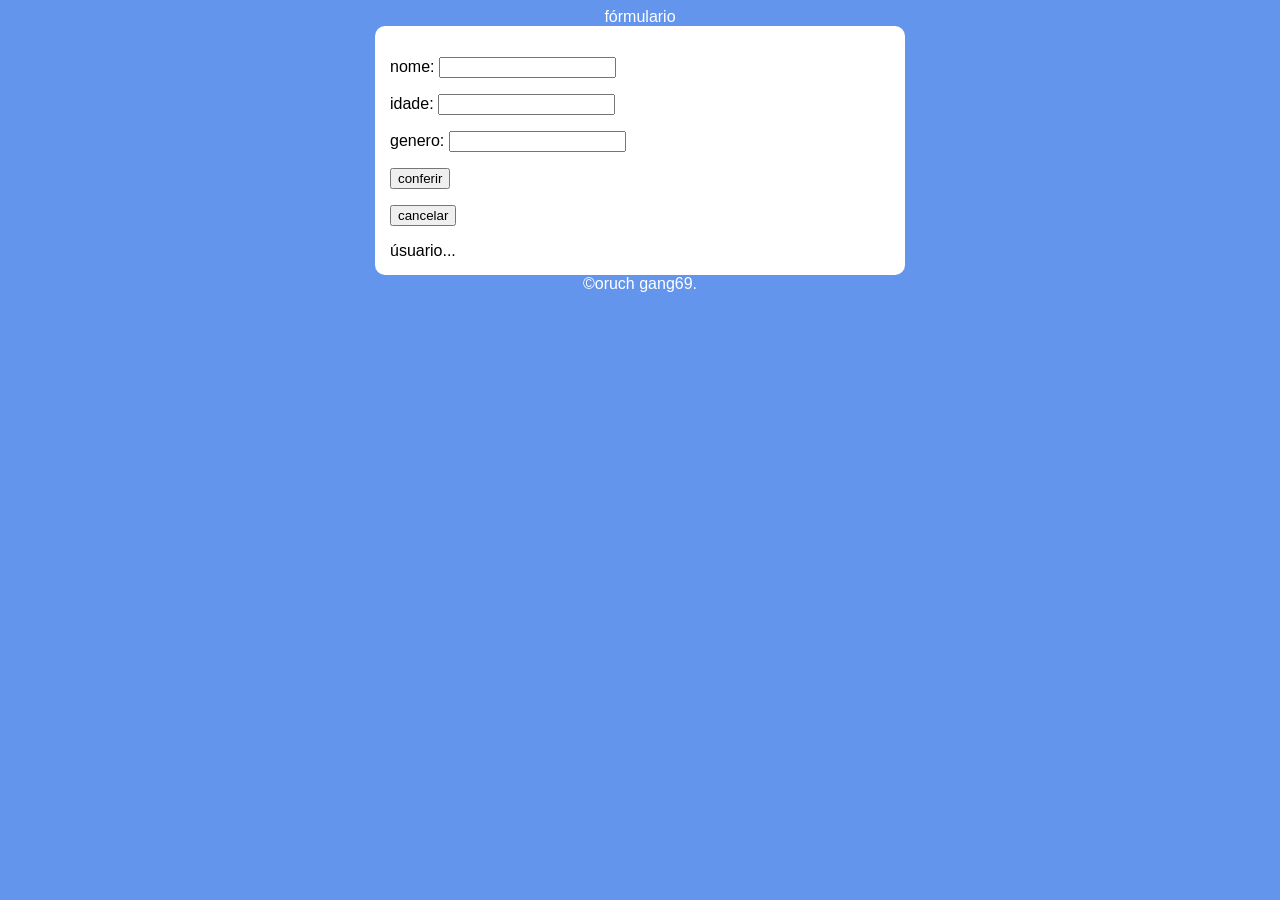
<file: prática/index.html>
<!DOCTYPE html>
<html lang="pt-ang">
<head>
    <meta charset="UTF-8">
    <meta name="viewport" content="width=device-width, initial-scale=1.0">
    <title>prática de </title>
    <link rel="stylesheet" href="style.css">
</head>
<body>
    <header>
        fórmulario
    </header>

    <section>

        <div id="cadastro">
        <p>nome: <input type="textn" name="nome" id="nome"></p>
        <p>idade: <input type="texti" name="idade" id="idade"></p>
        <p>genero: <input type="txtg" name="genero" id="genero"></p>
        <p><input type="button" value="conferir" onclick="carregar()"> </p>
        <p><input type="button" value="cancelar" onclick="carregar()"></p>    
         </div>

        <div id="res">

            úsuario...

           
        </div>
    </section>

    <footer>
        &copy;oruch gang69.
    </footer>

    <script src="script.js"></script>
    
</body>
</html>
</file>
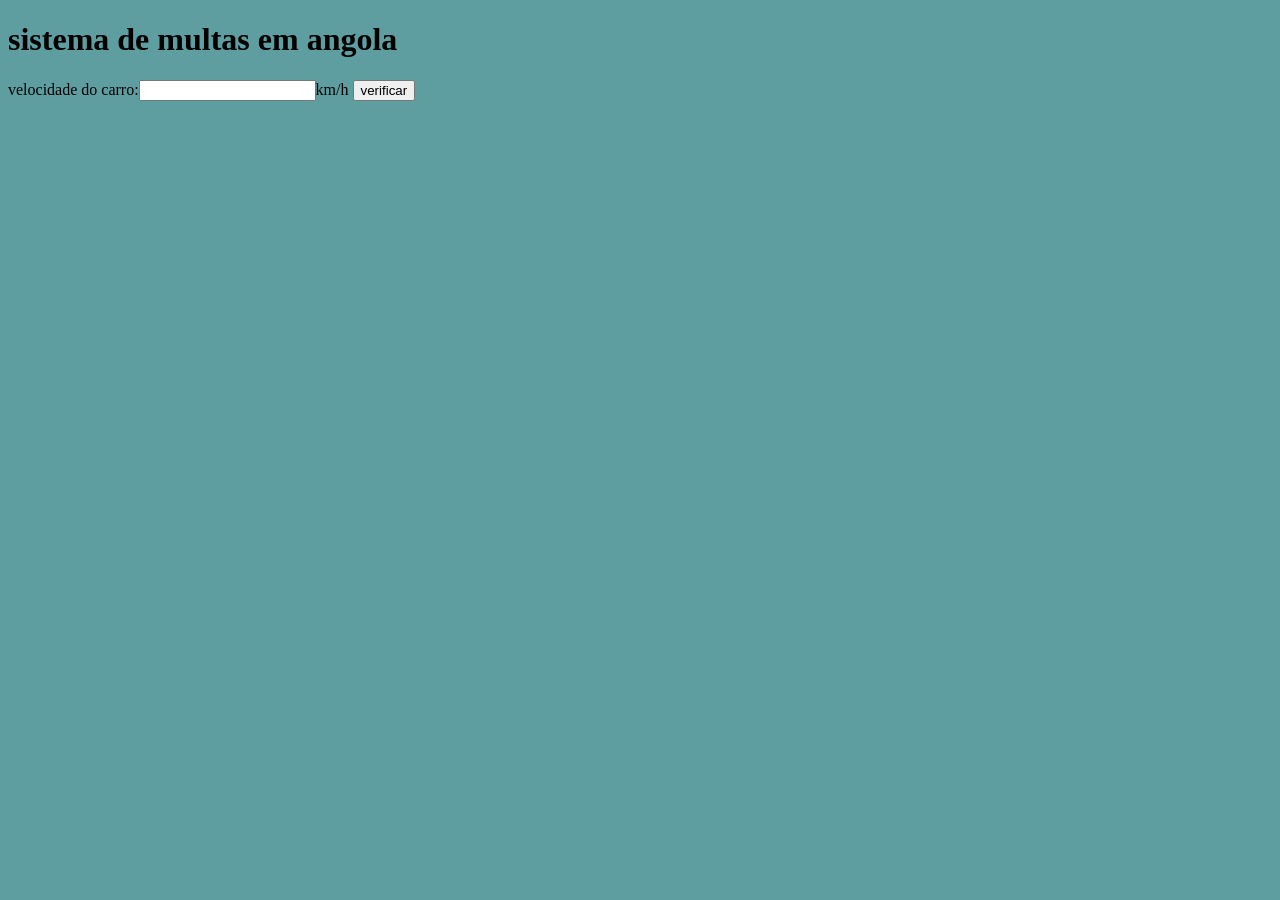
<file: aulas/condicoes_01/condicao_web.html>
<!DOCTYPE html>
<html lang="en">
<head>
    <meta charset="UTF-8">
    <meta name="viewport" content="width=device-width, initial-scale=1.0">
    <title>detram</title>
    <style>
    body{
        background-color: cadetblue;
        
    }

    </style>
</head>
<body>
    <h1>sistema de multas em angola</h1>
     velocidade do carro:<input type="number" name="txtvel" id="txtvel">km/h
    <input type="button" value="verificar" onclick="calcular()">
     <div id="res">

     </div>
    
    <script>
        function calcular() {
          var txtv = window.document.querySelector("input#txtvel")
          var res = window.document.querySelector("div#res")
          var vel = Number(txtv.value)
          res.innerHTML = `a sua velocidade atual é de ${vel}KM/H`
          if (vel > 60){
            res.innerHTML += `<p> vc está multado por excesso de velocidade </p>`

          }


          
          


        }
    </script>
</body>
</html>
</file>
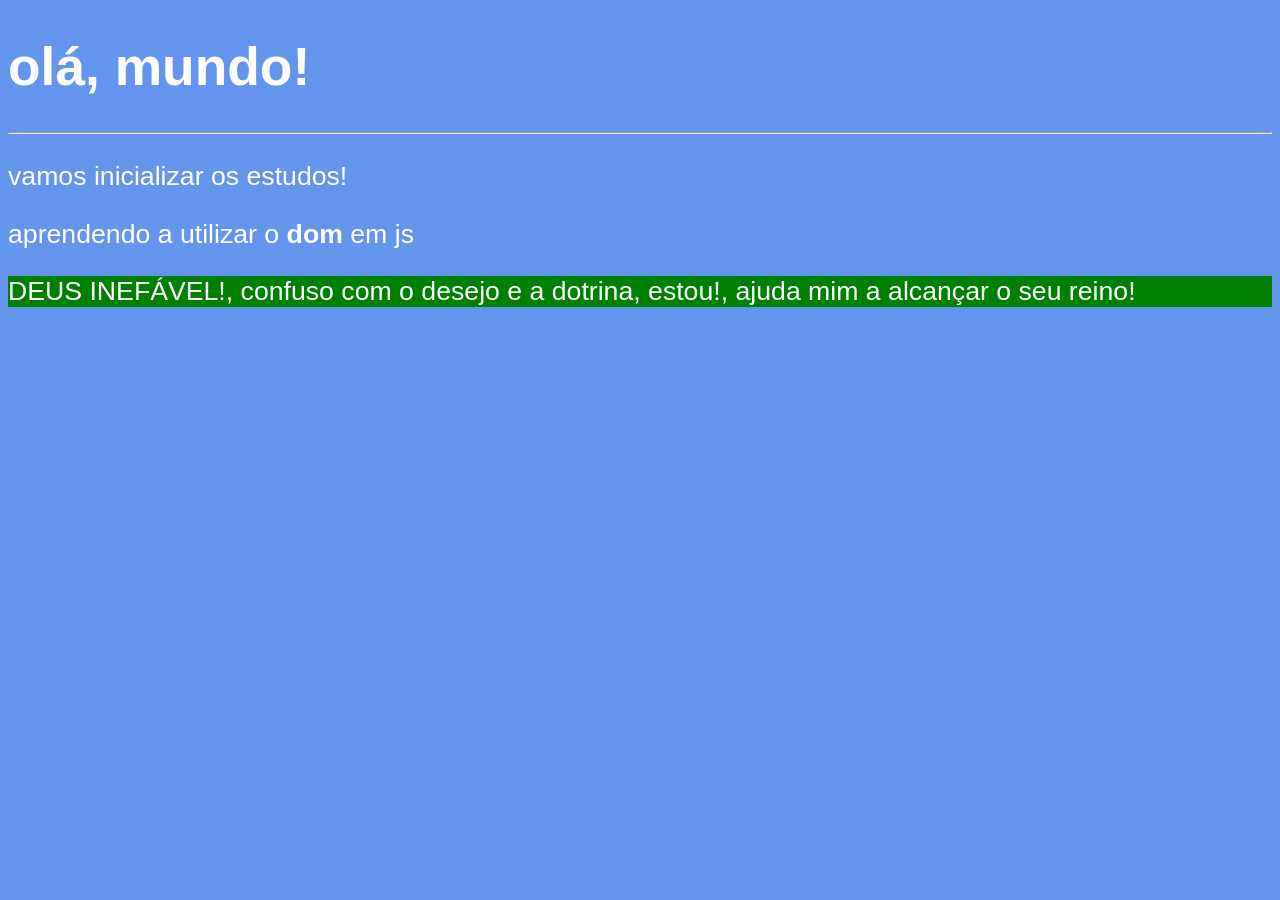
<file: aulas/estudo _do_dom/ex005.html>
<!DOCTYPE html>
<html lang="pt-ang">
<head>
    <meta charset="UTF-8">
    <meta name="viewport" content="width=device-width, initial-scale=1.0">
    <title>primeiros passos com dom</title>
    <style>
        body{
            background-color: cornflowerblue;
            color: white;
            font: normal 20pt arial;
        }
    </style>

</head>
<body>
    <h1>olá, mundo!</h1>
    <hr>
    <p>vamos inicializar os estudos!</p>
    <p>aprendendo a utilizar o <strong>dom</strong> em js</p>
    <div id = "msg"> clique em mim</div>
    <script>
        var p = window.document.getElementsByTagName("p")
        
        var d = window.document.getElementById("msg")

        d.style.background = " green"
        d.innerText = "DEUS INEFÁVEL!,  confuso com o desejo e a dotrina,  estou!, ajuda mim a alcançar o seu reino! "
        
        
    </script>
</body>
</html>
</file>
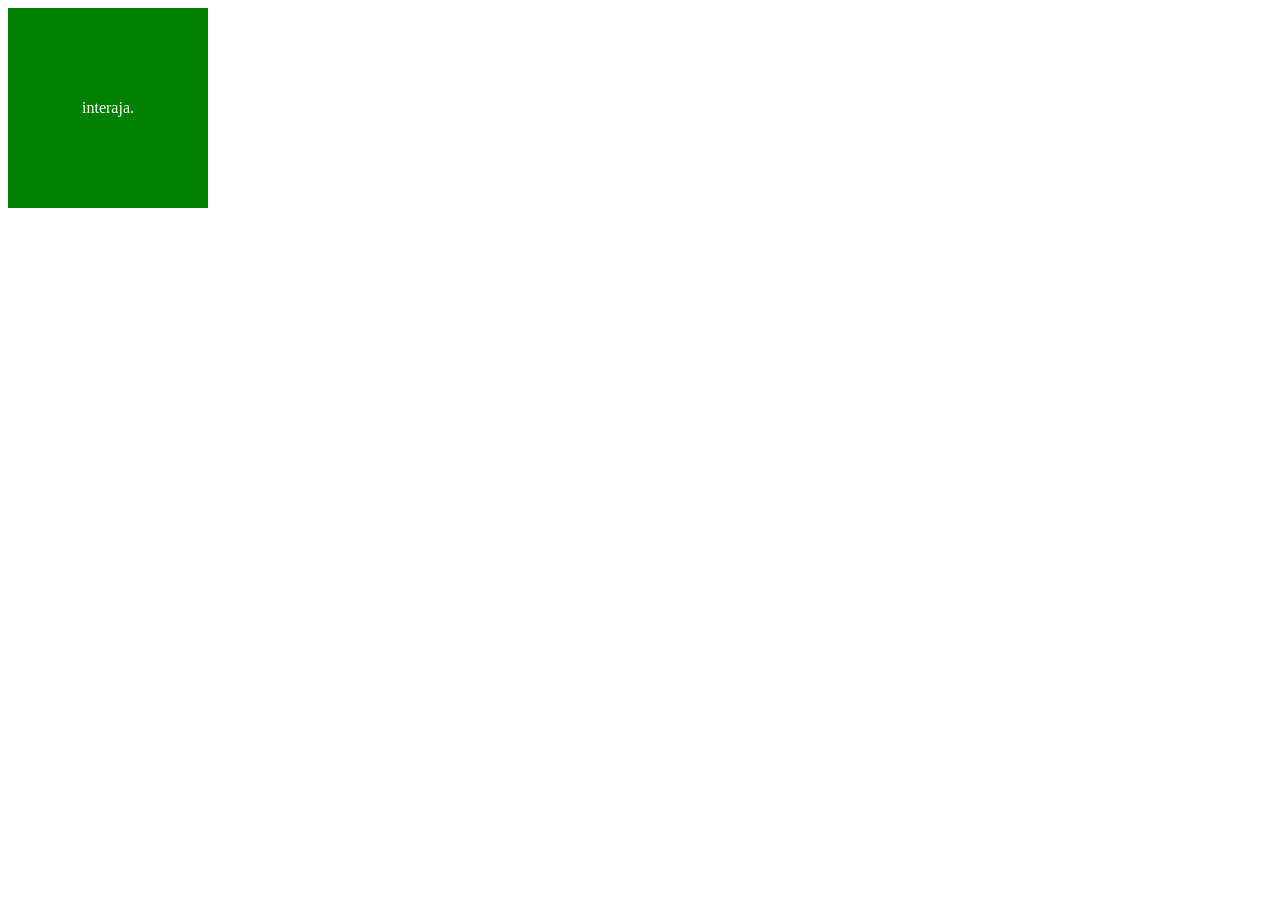
<file: aulas/funcoes/ex06.html>
<!DOCTYPE html>
<html lang="pt-ang">

<head>
    <meta charset="UTF-8">
    <meta name="viewport" content="width=device-width, initial-scale=1.0">
    <title>Document</title>
    <style>
        div#area {
            background-color: green;
            color: white;
            width: 200px;
            height: 200px;
            line-height: 200px;
            text-align: center;


        }
    </style>
</head>

<body>
    <div id="area">
        interaja.

    </div>

    <script>
        var a = window.document.getElementById("area")
        a.addEventListener("click",clicar)
        a.addEventListener("mouseenter",entrar)
        a.addEventListener("mouseout",sair)
    
        function clicar() {
            a.innerText = "clicou!"
            a.style.background = "blue"
        }
        function entrar() {
            a.innerText = "entrou!"
            a.style.background = "green"
        }
        function sair() {
            a.innerText = "saiu!"
            a.style.background = "red"
        }
    </script>

</body>

</html>
</file>
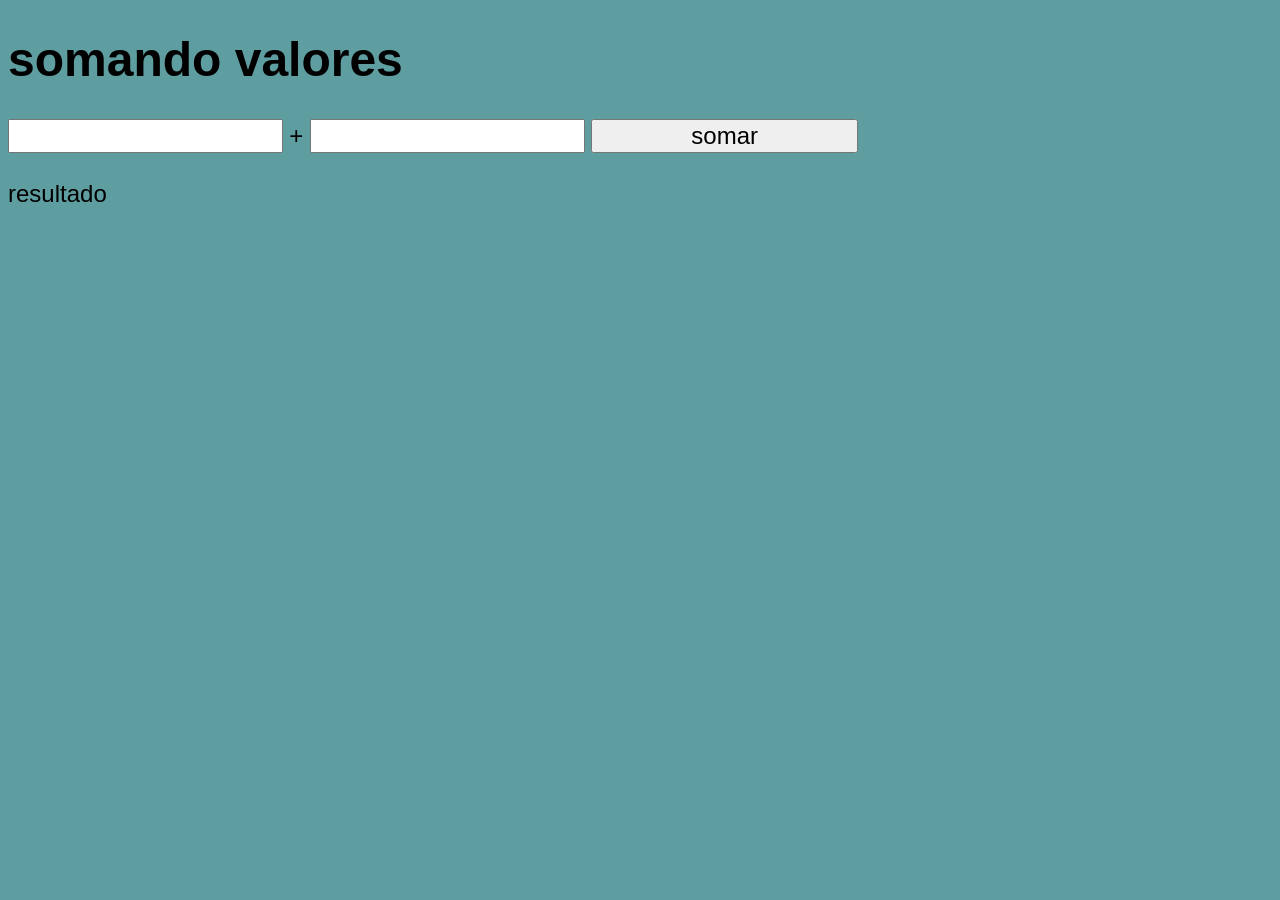
<file: aulas/funcoes/ex07.html>
<!DOCTYPE html>
<html lang="pt-ang">
<head>
    <meta charset="UTF-8">
    <meta name="viewport" content="width=device-width, initial-scale=1.0">
    <title>somando números</title>
    <style>
        body{
            font: normal 18pt arial;
            background-color: cadetblue;
        }
        input{
            font:normal 18pt arial;
            width: 200pt;
        }
        div#res{
            margin-top: 20pt;
        }

    </style>
</head>
<body>
    <h1>somando valores</h1>
    <input type="number" name="txtn1" id="txtn1"> +
    <input type="number" name="txtn2" id="txtn2">
    <input type="button" value="somar" onclick="somar">
    <div id="res">resultado</div>
    <script>
        function somar() {
            var tn1 = window.document.getElementById("txtn1")
            var tn2 = window.document.querySelector("input#txtn2")
            var res = window.documet.getElementById("res")
            var n1 = Number(tn1.value)
            var n2 = Number(tn2.value)
            var s = n1  +  n2
            res.innerHTML = `a soma entre ${n1} + ${n2} é igual a ${s}`
        }
    </script>
</body>
</html>
</file>
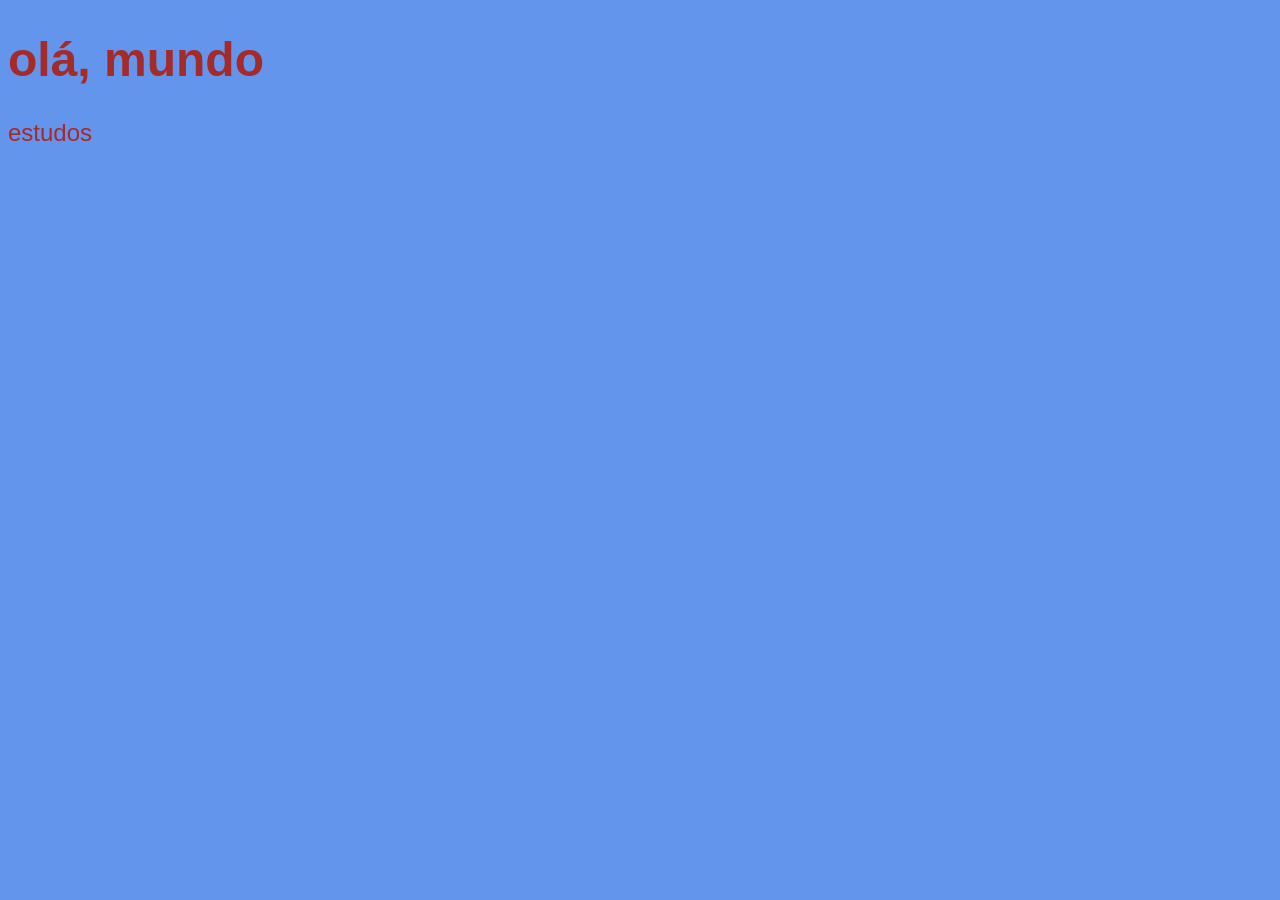
<file: aulas/primeiros_comandos/ex001.html>
<!DOCTYPE html>
<html lang="pt-ang">
<head>
    <meta charset="UTF-8">
    <meta name="viewport" content="width=device-width, initial-scale=1.0">
    <title>primeiros comandos em js</title>
    <style>
        body{
            font:normal 18pt arial;
            background-color: cornflowerblue;
            height: 200pt;
            width: 200pt;
            color: brown;
        }
    </style>
</head>
<body>
    <h1>olá, mundo</h1>
    <p>estudos</p>
    <script>
        window.alert("sem moleza")
        window.prompt("estamos conbinados oruch?")
        windom.confirm("trato feito?")
    </script>
</body>
</html>
</file>
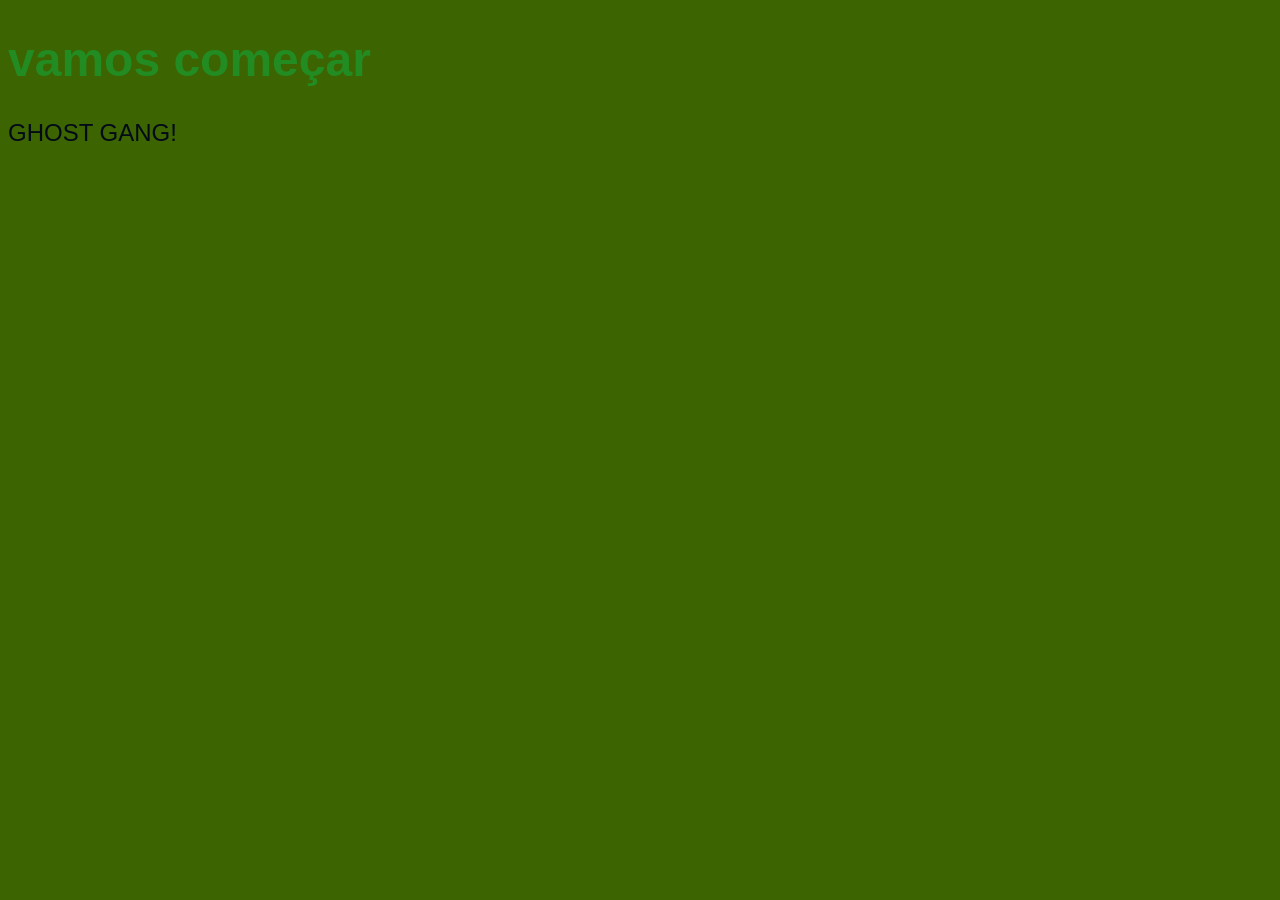
<file: aulas/somando_numeros/ex003.html>
<!DOCTYPE html>
<html lang="ept-ang">
<head>
    <meta charset="UTF-8">
    <meta name="viewport" content="width=device-width, initial-scale=1.0">
    <title>estudos</title>
    <style>
        body{
            font: normal 18pt arial;
            color: rgb(2, 10, 24);
            background-color: rgb(60, 100, 0);
        }
        h1{
            color: forestgreen;
        }
    </style>
</head>
<body>
    <h1>vamos começar</h1>
    <p>GHOST GANG!</p>
    <script>
        var n1 = Number(window.prompt("digite um número: "))
        var n2 =  Number(window.prompt("digite outro número: "))
        var s = n1 + n2
        window.alert(`a soma entre ${n1} e ${n2} é igual a ${s}`)
        //number + number = adição!
        //string + string = concatenação!
    </script>
    
</body>
</html>
</file>
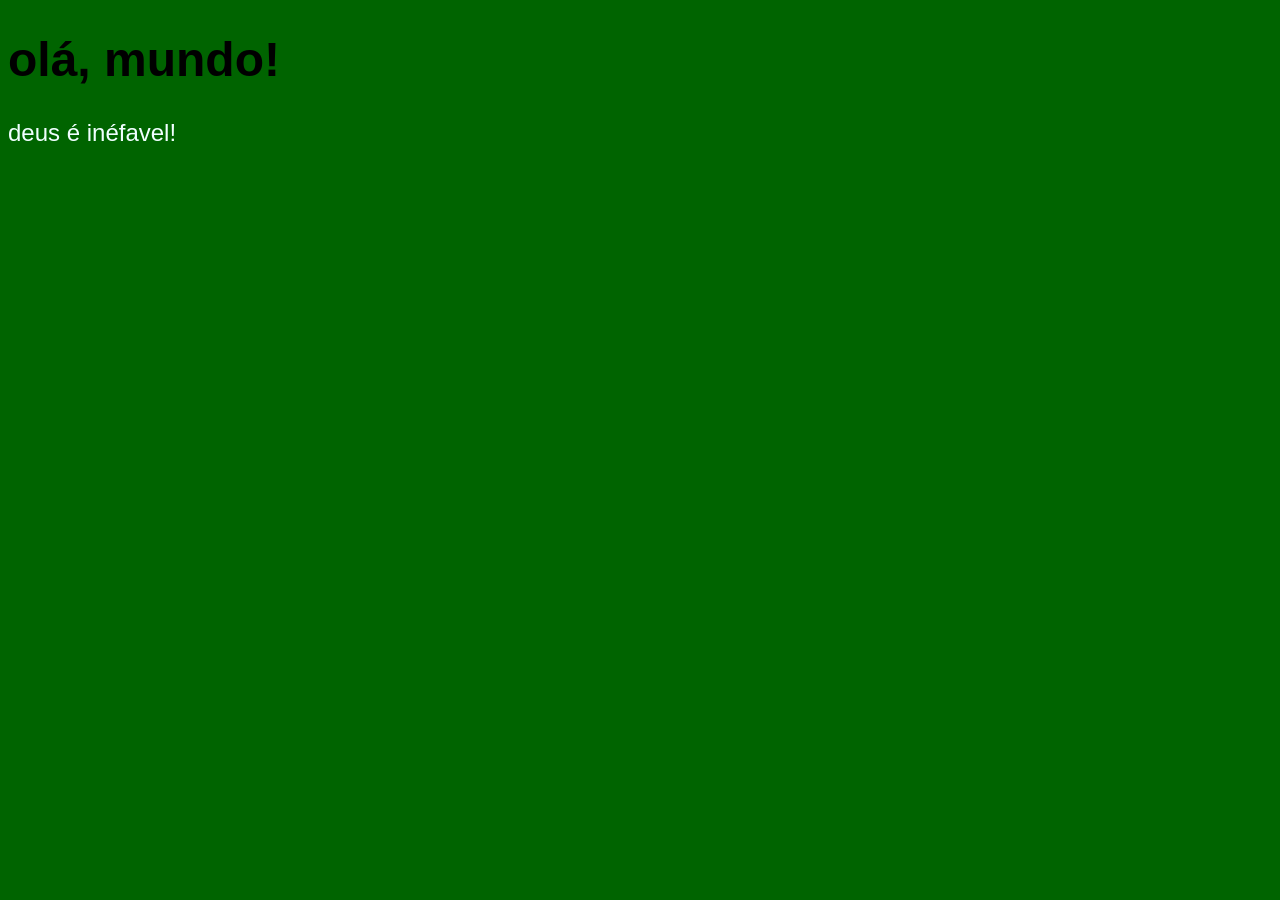
<file: aulas/variavel_concatenacao/ex002.html>
<!DOCTYPE html>
<html lang="pt-ang">
<head>
    <meta charset="UTF-8">
    <meta name="viewport" content="width=device-width, initial-scale=1.0">
    <title>Document</title>
    <style>
        body{
            font: normal 18pt arial;
            background-color: darkgreen;
            color: azure;


        }
        h1{
            color: black;
        }

    </style>
</head>
<body>
    <h1>olá, mundo!</h1>
    <p>deus é inéfavel!</p>
    <script>
        var nome = window.prompt("qual é o seu nome?")
        window.alert("é um prazer te conhecer, " + nome + "!")//concatenação.
    </script>
    
</body>
</html>
</file>
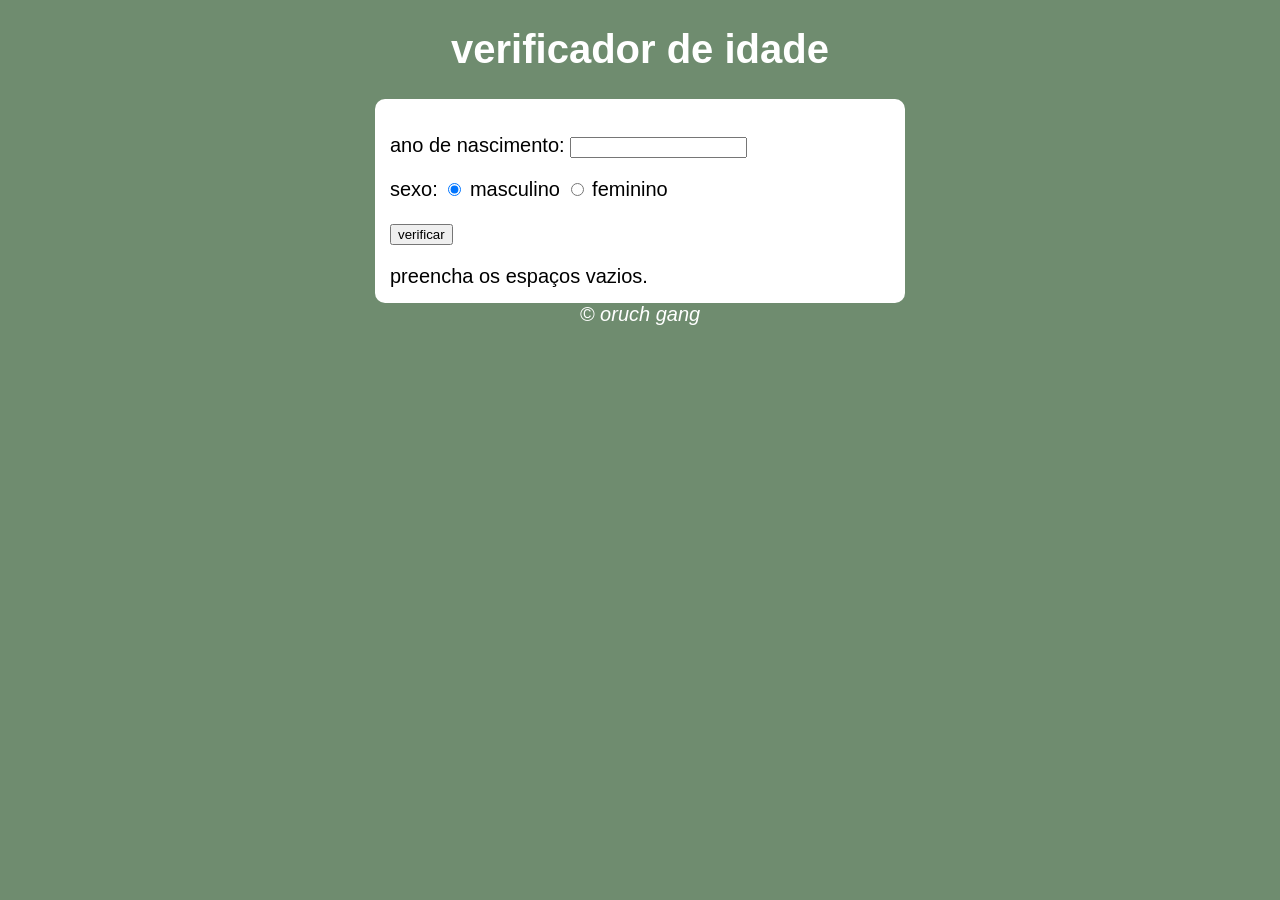
<file: exescicios/ex02/exercicio.html>
<!DOCTYPE html>
<html lang="pt-ang">

<head>
    <meta charset="UTF-8">
    <meta name="viewport" content="width=device-width, initial-scale=1.0">
    <title>verificador de idade</title>
    <link rel="stylesheet" href="style.css">
</head>

<body>
    <header>
        <h1>verificador de idade</h1>
    </header>

    <section>
        <div>
            <p>ano de nascimento:
    <input type="number" name="txtano" id="txtano" min="0">
</p>

<p>sexo:
    <input type="radio" name="radsex" id="mas" checked>
    <label for="mas">masculino</label>

    <input type="radio" name="radsex" id="fem">
    <label for="fem">feminino</label>
</p>

<p>
    <input type="button" value="verificar" onclick="verificar()">
</p>
        </div>

        <div id="res">
            preencha os espaços vazios.
        </div>
    </section>

    <footer>
        &copy; oruch gang
    </footer>

    <script src="script.js"></script>

</body>

</html>
</file>
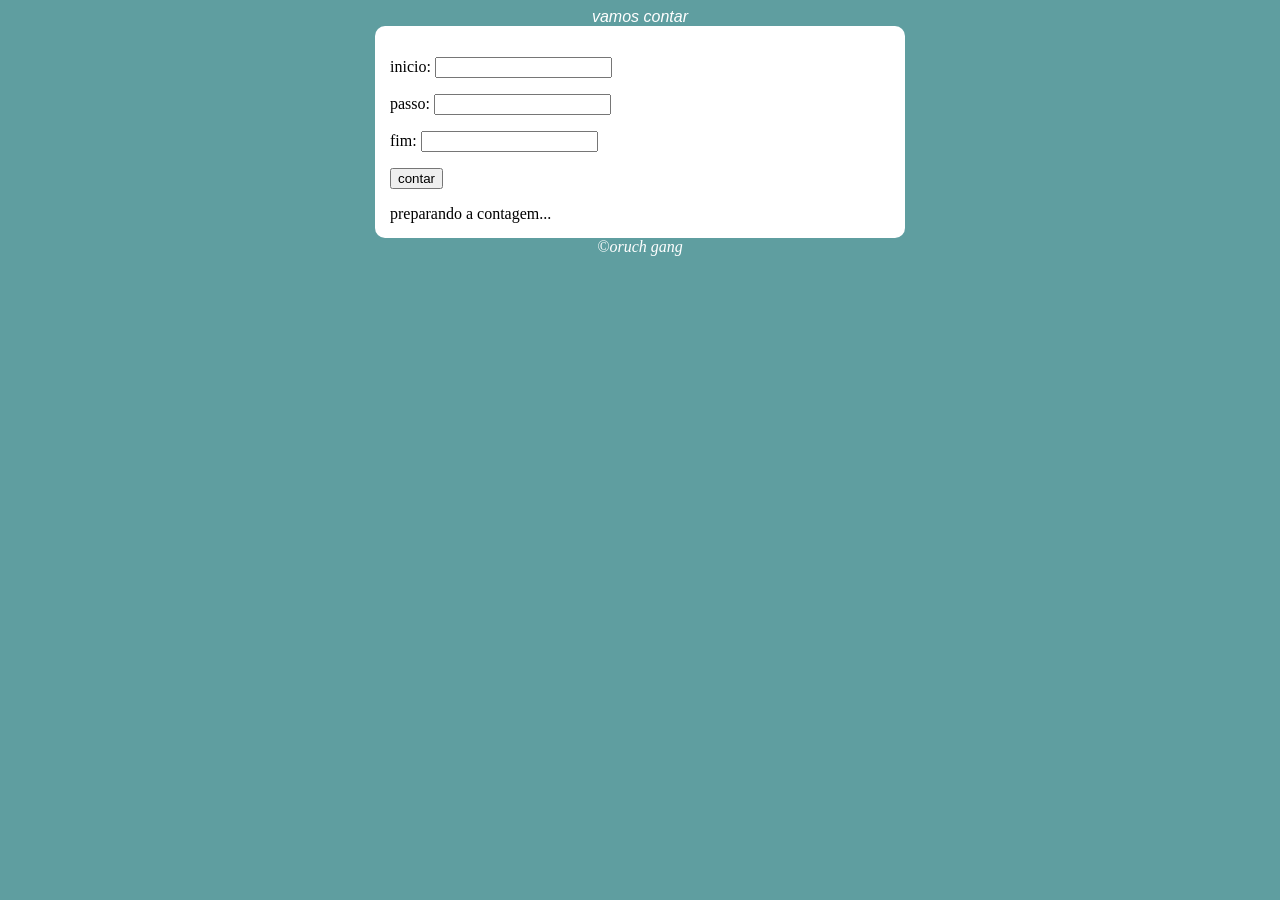
<file: exescicios/ex03/exjs.html>
<!DOCTYPE html>
<html lang="pt-ang">

<head>
    <meta charset="UTF-8">
    <meta name="viewport" content="width=device-width, initial-scale=1.0">
    <title>titulo</title>
    <link rel="stylesheet" href="style.css">
</head>

<body>
    <header>
        vamos contar
    </header>
    <section>
        <div id="dados">
            <p>inicio:
                <input type="number" name="txtini" id="txtini" min="0">
            </p>
            <p>passo:
                <input type="number" name="txtpa" id="txtpa" min="0">
            </p>
            <p>fim:
                <input type="number" name="txtfim" id="txtfim" min="0">
            </p>
            <p><input type="button" value="contar" onclick="contar()"></p>
        </div>
        <div id="res">
            preparando a contagem...
        </div>

    </section>


    <footer>
        &copy;oruch gang

    </footer>
    <script src="script.js"></script>

</body>

</html>
</file>
<file: prática/style.css>
@character"utf-8";
   
body{
    background-color: cornflowerblue;
    font-family: Arial, Helvetica, sans-serif;
    
}

header{
    font-family: Arial, Helvetica, sans-serif;
    text-align: center;
    color: white;
}

section{
      background-color: white;
      border-radius: 10px;
      padding: 15px;
      width: 500px;
      margin: auto;
      box-shadow: 3px 3px 10px rgba(20, 19, 19, 0);
    
    
} 

footer{
    text-align: center;
    color: white;
}
</file>
<file: exescicios/ex02/style.css>
@character "utf-8";

body{
    background-color: rgba(9, 59, 9, 0.585);
    font: normal 15pt arial;
}

header {
      
    color: white;
    text-align: center;
    


}

  section{

      background-color: white;
      border-radius: 10px;
      padding: 15px;
      width: 500px;
      margin: auto;
      box-shadow: 3px 3px 10px rgba(20, 19, 19, 0);
  }
     footer{

        color: white;
        text-align: center;
        font-style: italic;
        }
</file>
<file: exescicios/ex03/style.css>
@characetr"utf8";

body{
    background-color: cadetblue;
}


header {
    text-align: center;
    font-style: italic;
    color: white;
    font-family: Arial, Helvetica, sans-serif;
}
section{

      background-color: white;
      border-radius: 10px;
      padding: 15px;
      width: 500px;
      margin: auto;
      box-shadow: 3px 3px 10px rgba(20, 19, 19, 0);
  }
  footer{

        color: white;
        text-align: center;
        font-style: italic;
        }
</file>
